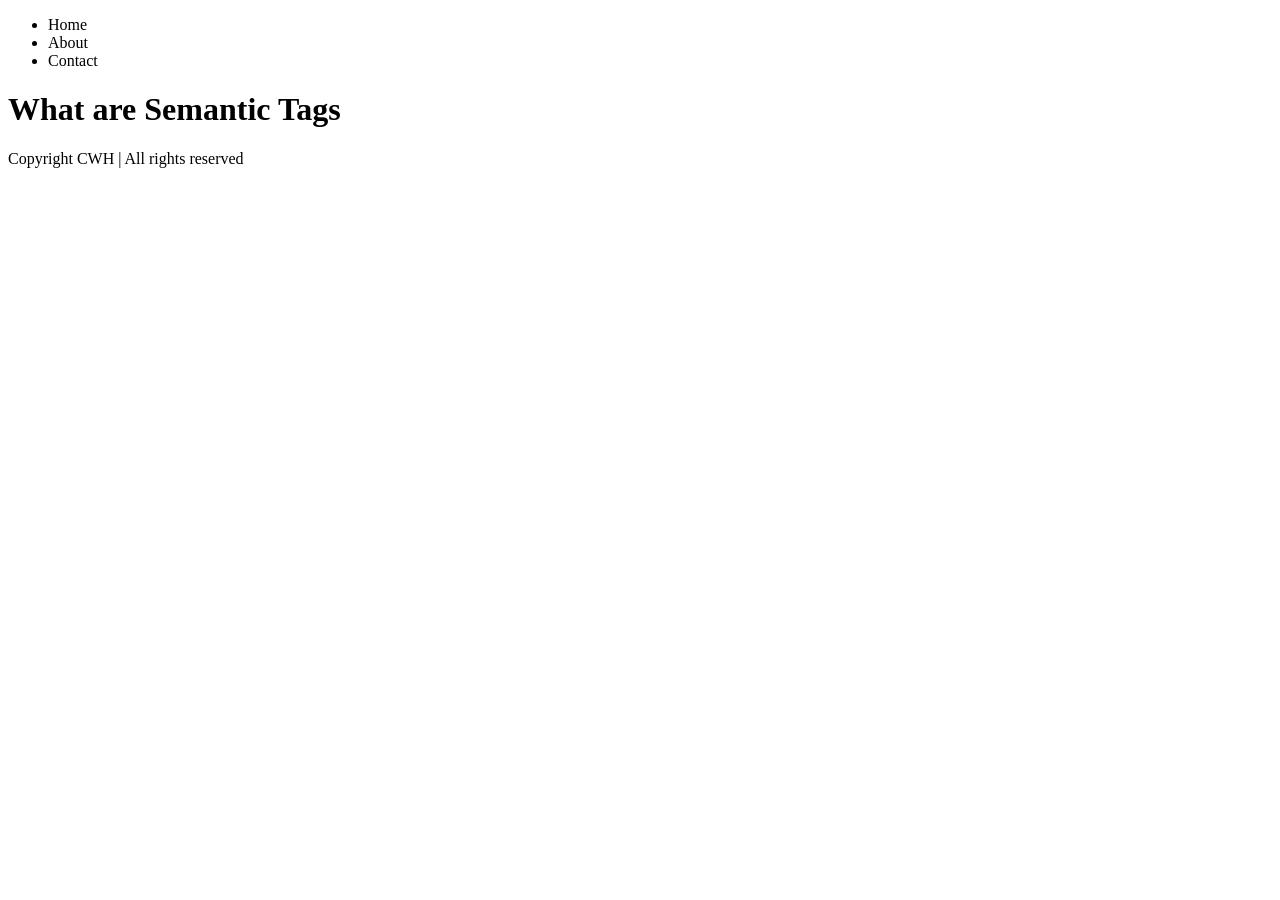
<file: DAY-11/index.html>
<!DOCTYPE html>
<html lang="en">
<head>
    <meta charset="UTF-8">
    <meta name="viewport" content="width=device-width, initial-scale=1.0">
    <title>Semantic Tags</title>
</head>
<body>
    <header>
        <nav>
            <ul>
                <li>Home</li>
                <li>About</li>
                <li>Contact</li>
            </ul>
        </nav>
    </header>

    <main>
        <h1>What are Semantic Tags</h1>
        
    </main>

    <footer>
        Copyright CWH | All rights reserved
    </footer>
    
    <!-- <img src="semantic-tags.png" alt=""> -->
</body>
</html>
</file>
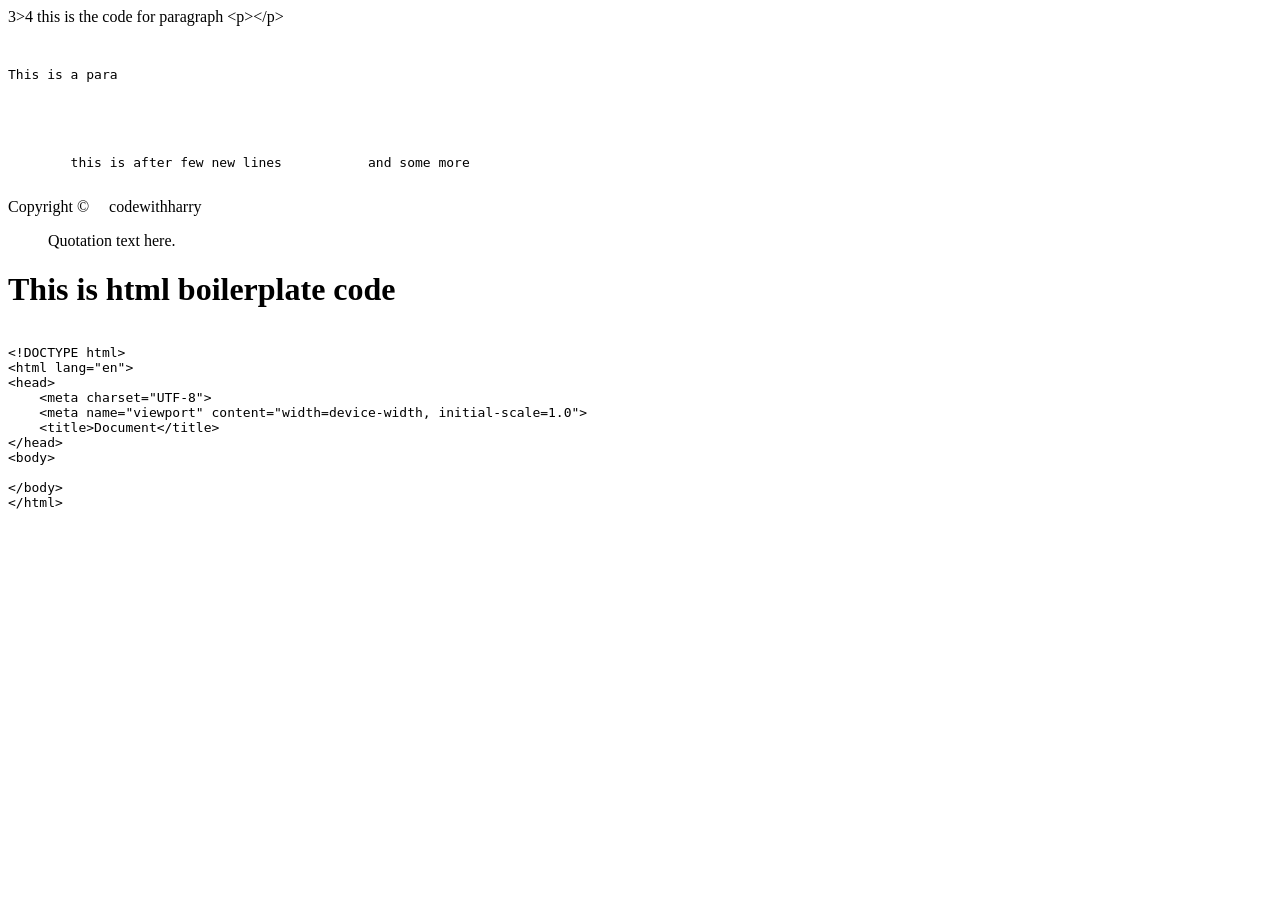
<file: DAY-13/index.html>
<!DOCTYPE html>
<html lang="en">
<head>
    <meta charset="UTF-8">
    <meta name="viewport" content="width=device-width, initial-scale=1.0">
    <title>Document</title>
</head>
<body>
    3>4
    this is the code for paragraph &lt;p&gt;&lt;/p&gt;
    <pre>
        <p>This is a para</p>



        this is after few new lines           and some more
    </pre>

   Copyright &copy;&nbsp;&nbsp;&nbsp;&nbsp;&nbsp;codewithharry

   <blockquote cite="source-url">
    Quotation text here.
  </blockquote>
<h1>This is html boilerplate code</h1>
  <pre><code>
&lt;!DOCTYPE html&gt;
&lt;html lang="en"&gt;
&lt;head&gt;
    &lt;meta charset="UTF-8"&gt;
    &lt;meta name="viewport" content="width=device-width, initial-scale=1.0"&gt;
    &lt;title&gt;Document&lt;/title&gt;
&lt;/head&gt;
&lt;body&gt;
    
&lt;/body&gt;
&lt;/html&gt;
  </code></pre>
</body>
</html>
</file>
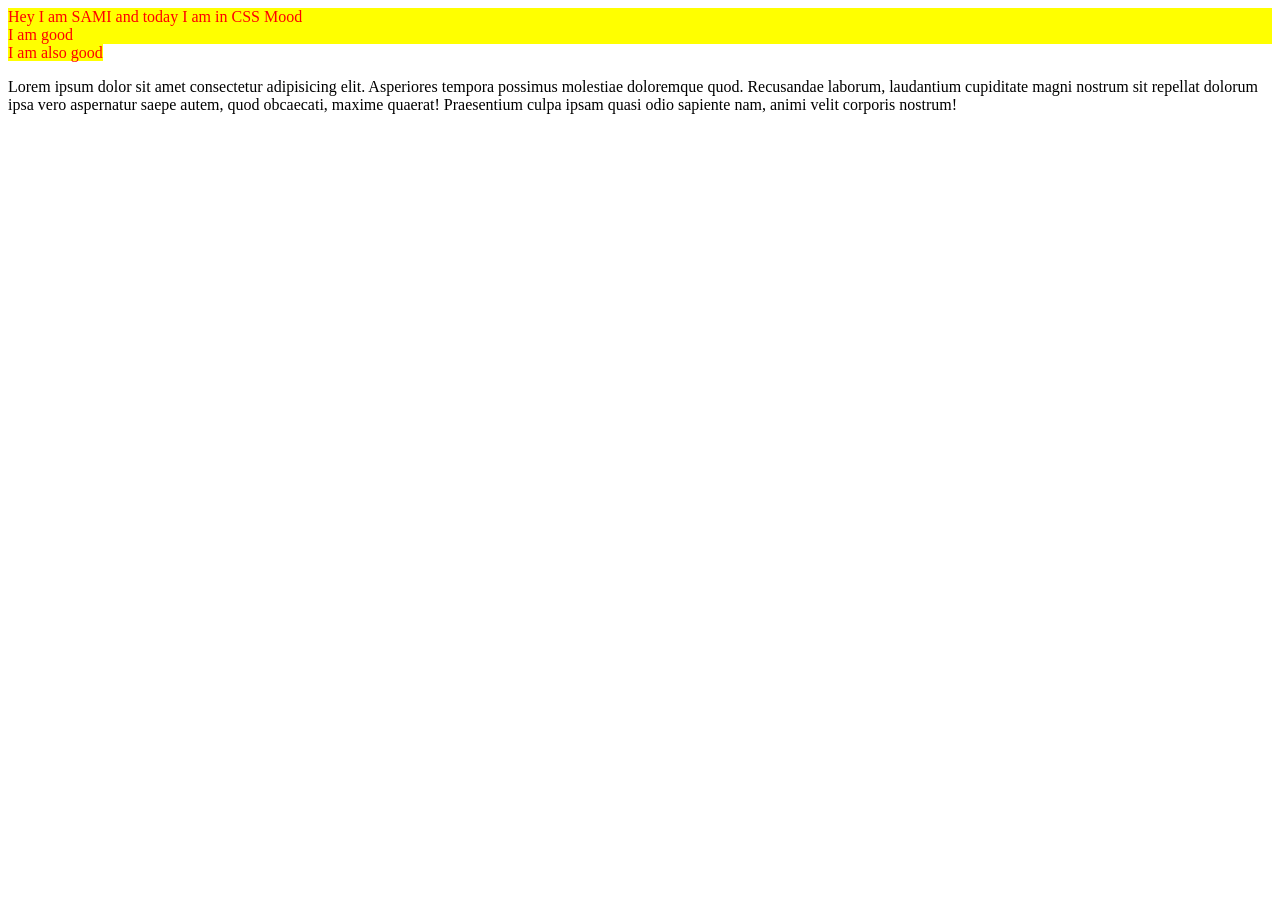
<file: DAY-14/index.html>
<!DOCTYPE html>
<html lang="en">
<head>
    <meta charset="UTF-8">
    <meta name="viewport" content="width=device-width, initial-scale=1.0">
    <title>CSS</title>
    <style>
        div, span {
            color: red;
            background-color: yellow;
        }
    </style>
</head>
<body>
    <div>
        Hey I am SAMI and today I am in CSS Mood
    </div>

    <div>
        I am good
    </div>
    <span>
        I am also good
    </span>
    <p>Lorem ipsum dolor sit amet consectetur adipisicing elit. Asperiores tempora possimus molestiae doloremque quod. Recusandae laborum, laudantium cupiditate magni nostrum sit repellat dolorum ipsa vero aspernatur saepe autem, quod obcaecati, maxime quaerat! Praesentium culpa ipsam quasi odio sapiente nam, animi velit corporis nostrum!</p>
</body>
</html>
</file>
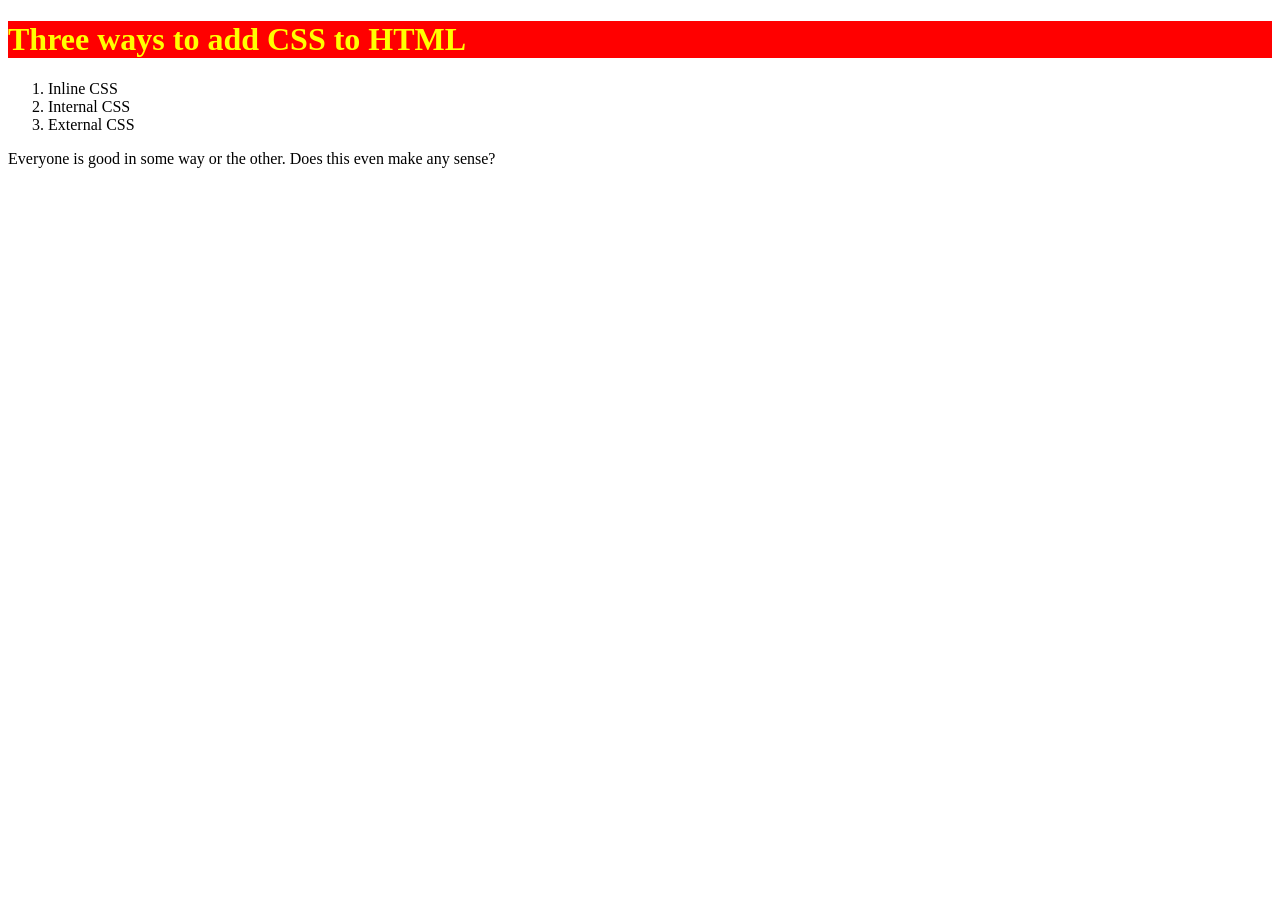
<file: DAY-15/index.html>
<!DOCTYPE html>
<html lang="en">
<head>
    <meta charset="UTF-8">
    <meta name="viewport" content="width=device-width, initial-scale=1.0">
    <title>Document</title>
    <!-- <style>
        h1{
            background-color: red;
            color: yellow;
        }

    </style> -->
    <link rel="stylesheet" href="style.css">
</head>
<body>
    <!-- <h1 style="color: yellow;background-color: red;">Three ways to add CSS to HTML</h1> -->
    <h1>Three ways to add CSS to HTML</h1>
    <div>
        <ol>
            <li>Inline CSS</li>
            <li>Internal CSS</li>
            <li>External CSS</li>
        </ol>
    </div>
    <p>Everyone is good in some way or the other. Does this even make any sense?</p>
</body>
</html>
</file>
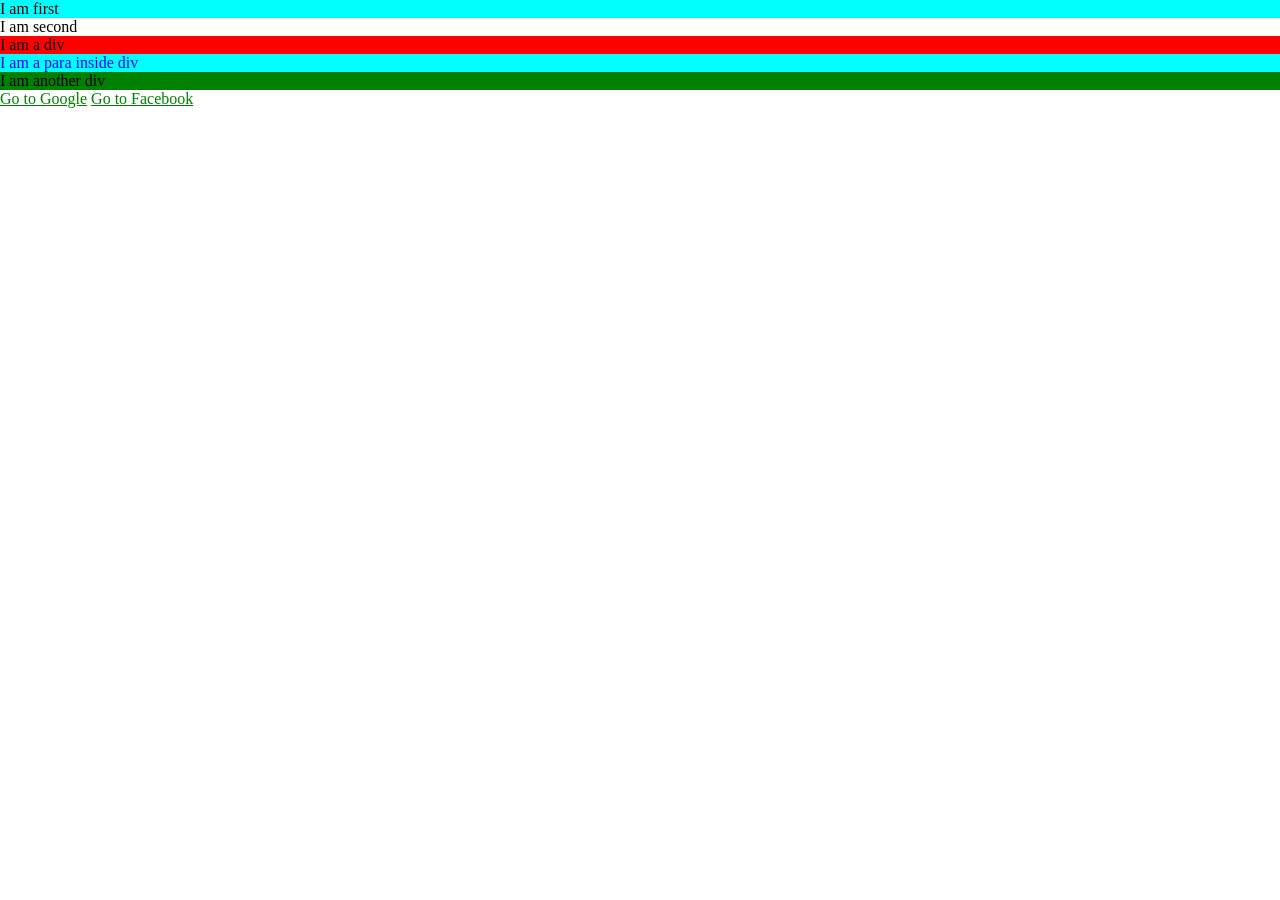
<file: DAY-17/index.html>
<!DOCTYPE html>
<html lang="en">
<head>
    <meta charset="UTF-8">
    <meta name="viewport" content="width=device-width, initial-scale=1.0">
    <title>CSS Selectors</title>
    <style>
        /* Element Selector  */
        div{
            /* background-color: red; */
        }

        /* Class Selector  */
        .red{
            background-color: red;
        }

        /* Id Selector */
        #green{
            background-color: green;
        }

        /* Child Selectors  */
        div > p {
            color: blue;
            background-color: brown;
        }

        /* Descendant Selector  */
        div p {
            color: blue;
            background-color: brown;
        }

        /* Universal Selector */
        * {
            margin:0;
            padding: 0;
        }

        /* Pseudo Selector  */
        a:visited{
            color: yellow
        }

        a:link {
            color: green;
        }

        a:active{
            background-color: red;
        }

        a:hover{
            background-color: yellow;
        }


        p:first-child{
            background-color: aqua;
        }

    </style>
</head>
<body>
    <main class="one">
        <p>I am first</p>
        <p>I am second</p>
    </main>
    <div class="red">
        I am a div
        <article>

            <p>I am a para inside div</p>
        </article>
    </div>

    <div id="green">
        I am another div
    </div>
    <a href="https://www.google.com">Go to Google</a>
    <a href="https://www.facebook2.com">Go to Facebook</a>
</body>
</html>
</file>
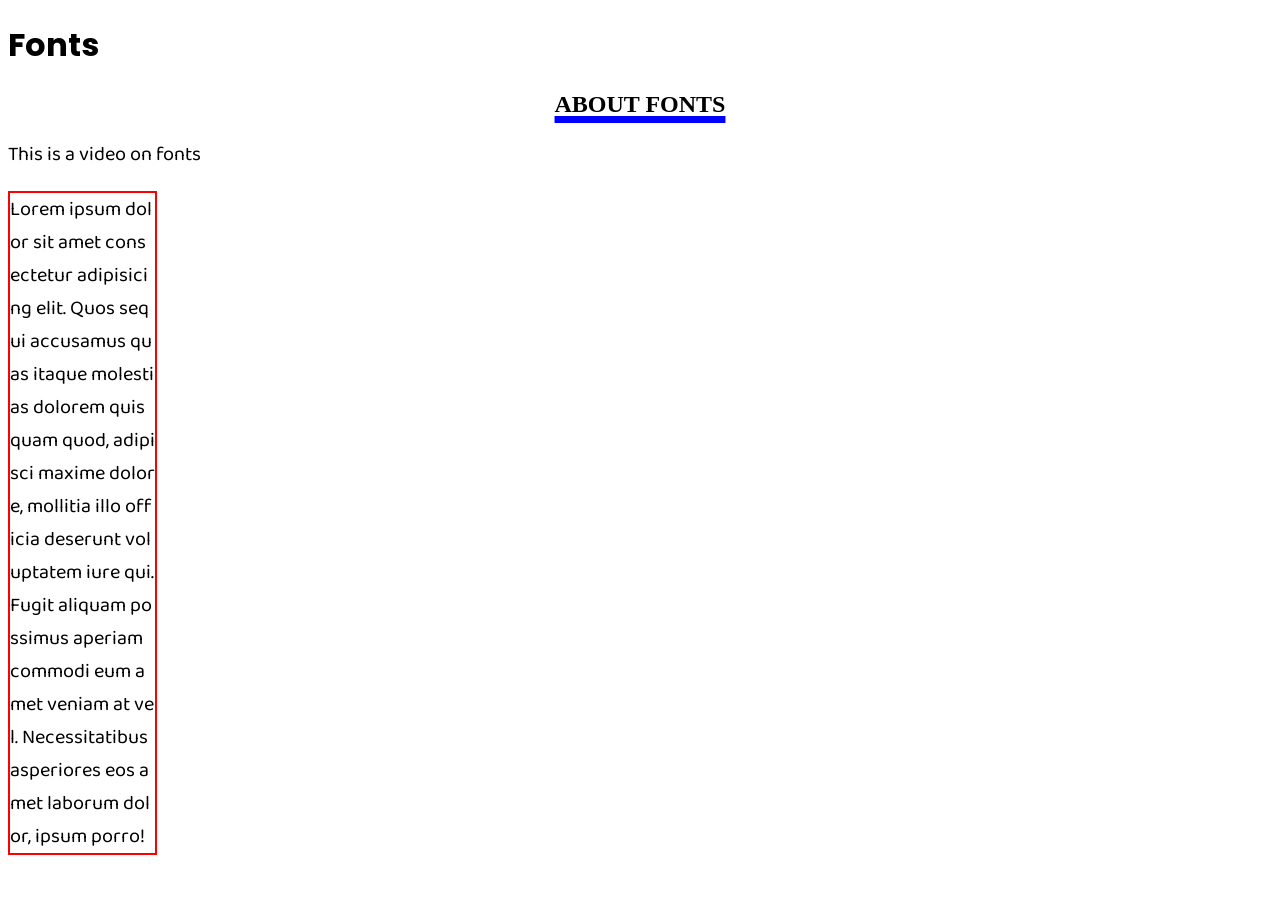
<file: DAY-19/index.html>
<!DOCTYPE html>
<html lang="en">

<head>
    <meta charset="UTF-8">
    <meta name="viewport" content="width=device-width, initial-scale=1.0">
    <title>Fonts</title> 
    <style>
        @import url('https://fonts.googleapis.com/css2?family=Baloo+Bhai+2&family=Poppins:wght@300&display=swap');
        h1 {
            font-family: 'Poppins', 'Lucida Sans', 'Lucida Sans Regular', 'Lucida Grande', 'Lucida Sans Unicode', Geneva, Verdana, sans-serif
        }

        p {
            /* font-family: 'Segoe UI', Tahoma, Geneva, Verdana, sans-serif; */
            font-family: 'Baloo Bhai 2', sans-serif;
            font-size: 20px; 
            /* font-style:italic;
            font-weight: 500;  */
            
        }
        h2{
            text-align: center;
            text-transform: uppercase;
            text-decoration: underline;
            text-decoration-color: blue;
            /* text-decoration-style: dotted; */
            text-decoration-thickness: 7px ;
            /* text-indent: 45px; */
        }
        .lorem{
            border: 2px solid red;
            width: 145px;
            word-break: break-all;
            /* text-overflow: ellipsis;
            overflow: hidden; */

        }
    </style>
</head>

<body>
    <div>
        <!-- https://codepen.io/web-dot-dev/pen/yLojraG -->
        <h1>Fonts</h1>
        <h2>about Fonts</h2>
        <p>This is a video on fonts</p>
        <p class="lorem">Lorem ipsum dolor sit amet consectetur adipisicing elit. Quos sequi accusamus quas itaque molestias dolorem quisquam quod, adipisci maxime dolore, mollitia illo officia deserunt voluptatem iure qui. Fugit aliquam possimus aperiam commodi eum amet veniam at vel. Necessitatibus asperiores eos amet laborum dolor, ipsum porro!</p>
    </div>
</body>

</html>
</file>
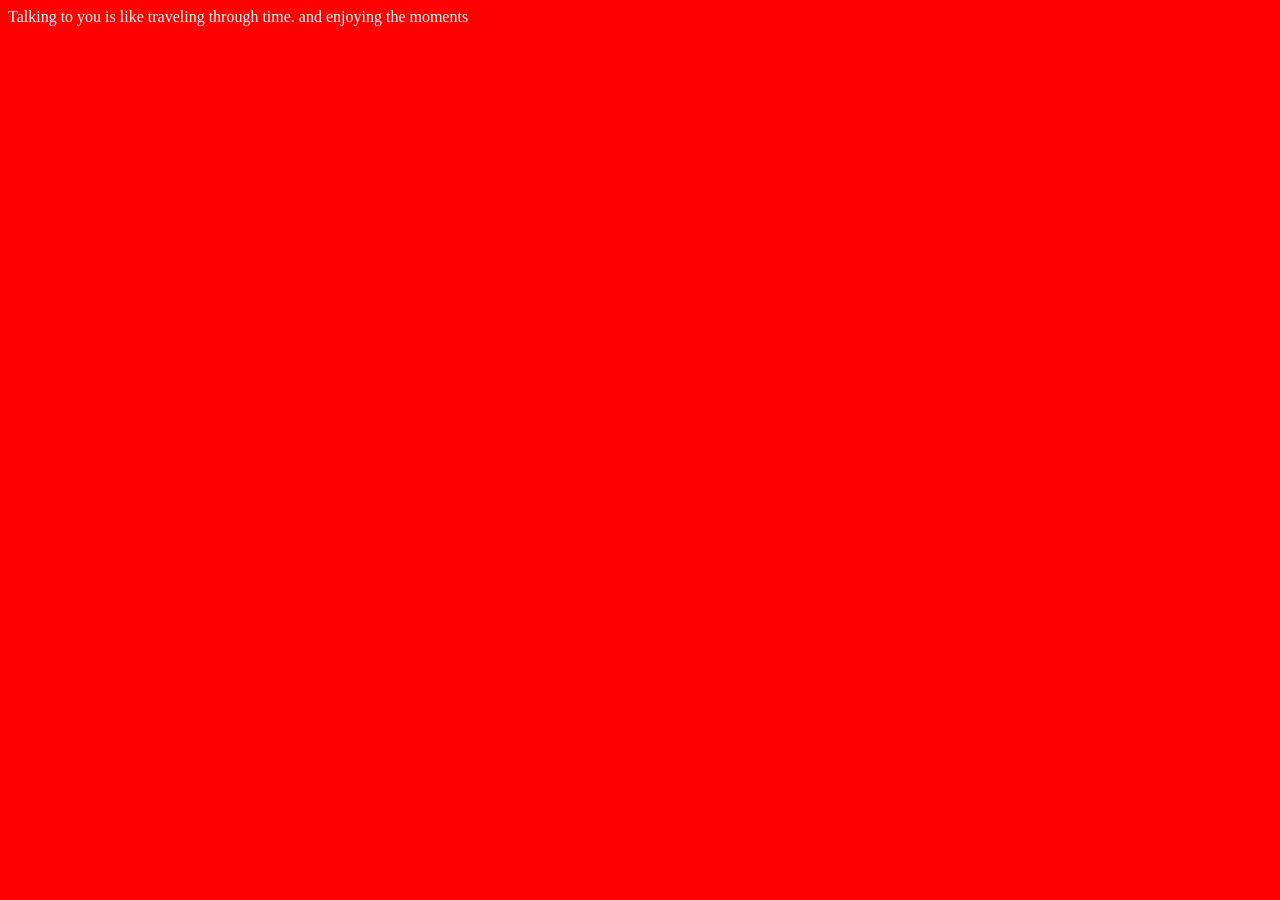
<file: DAY-2/index.html>
<!DOCTYPE html>
<html lang="en">
<head>
    <meta charset="UTF-8">
    <meta name="viewport" content="width=device-width, initial-scale=1.0">
    <title>Sigma Web Development </title>
    <link rel="stylesheet" href="style.css">
</head>
<body>
    Talking to you is like traveling through time.
    and enjoying the moments
</body>
</html>
</file>
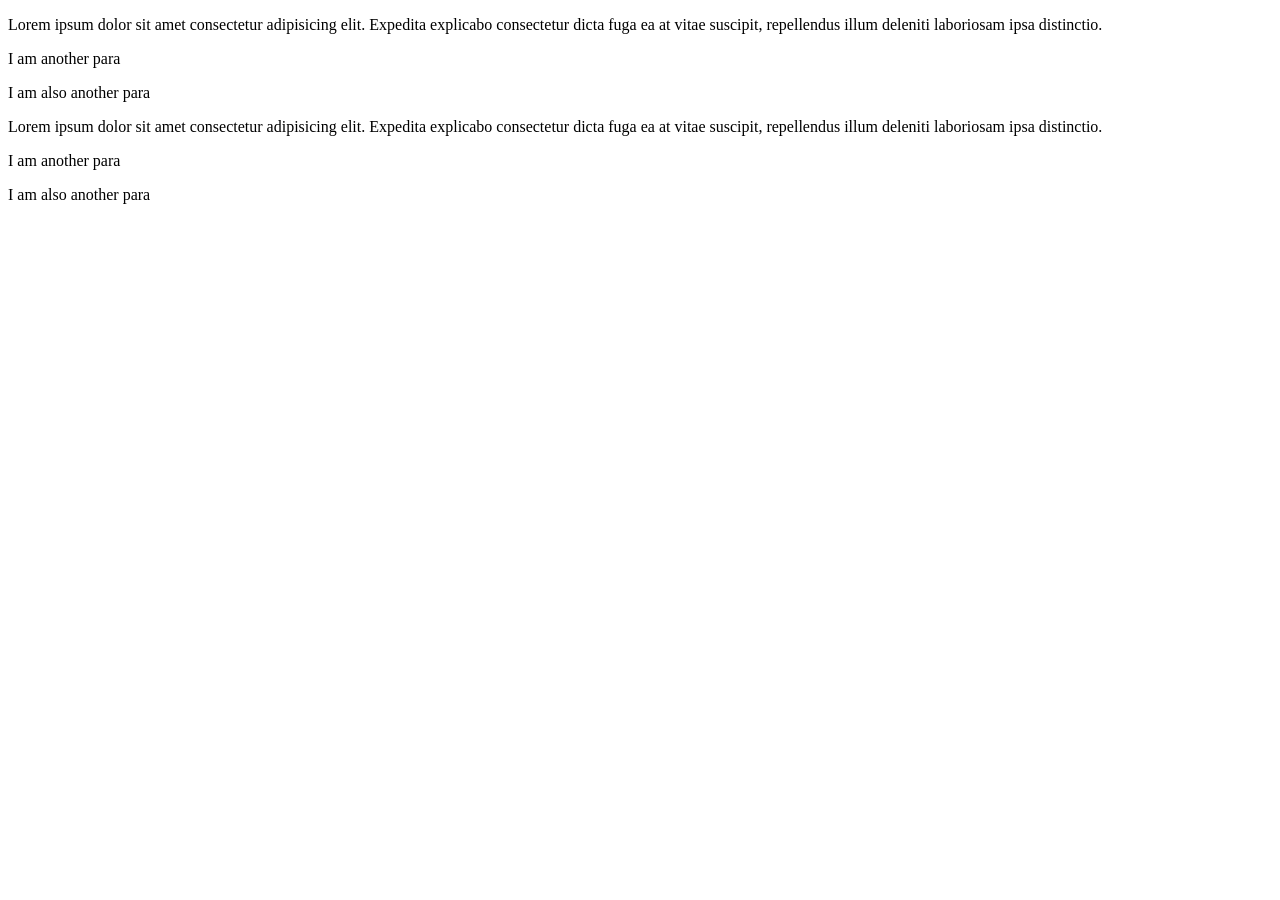
<file: DAY-20/index.html>
<!DOCTYPE html>
<html lang="en">
<head>
    <meta charset="UTF-8">
    <meta name="viewport" content="width=device-width, initial-scale=1.0">
    <title>Document</title>
</head>
<body>
    <!-- Write html and css code to style a paragraph inside a div which contains 5 other paragraphs. The first paragraph must have background color yellow and text color red. The other paragraphs must have background color blue and text color white. The HMTL is written below for your reference. Do not change this html -->
    <div>
        <p>Lorem ipsum dolor sit amet consectetur adipisicing elit. Expedita explicabo consectetur dicta fuga ea at vitae suscipit, repellendus illum deleniti laboriosam ipsa distinctio.</p>
        <p>I am another para</p>
        <p>I am also another para</p>
    </div>
    <div>
        <p>Lorem ipsum dolor sit amet consectetur adipisicing elit. Expedita explicabo consectetur dicta fuga ea at vitae suscipit, repellendus illum deleniti laboriosam ipsa distinctio.</p>
        <p>I am another para</p>
        <p>I am also another para</p>
    </div>
</body>
</html>
</file>
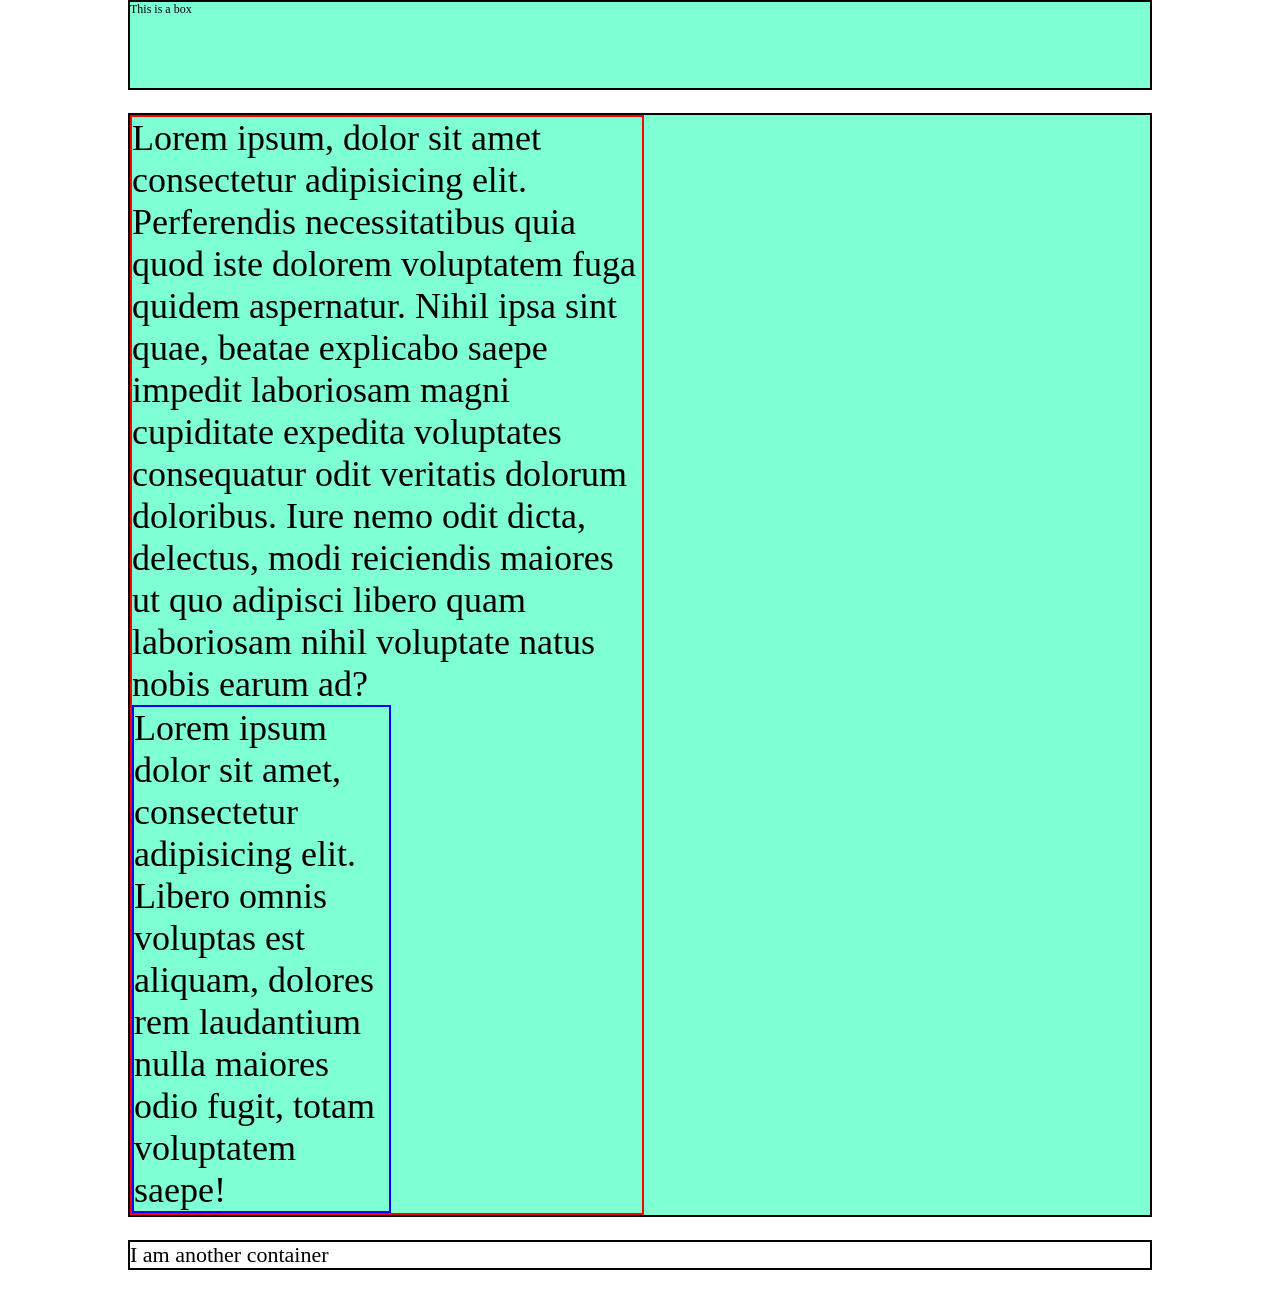
<file: DAY-22/index.html>
<!DOCTYPE html>
<html lang="en">

<head>
    <meta charset="UTF-8">
    <meta name="viewport" content="width=device-width, initial-scale=1.0">
    <title>Document</title>
    <style>
        * {
            margin: 0;
            padding: 0;
        }

        html{
            font-size: 12px;
        }

        .box {
            box-sizing: border-box;
            border: 2px solid black;
            /* width: 2048px; */
            width: 80vw;
            height: 10vh;
            margin: auto;
            background-color: aquamarine;
        }

        .container {
            box-sizing: border-box;
            border: 2px solid black;
            /* width: 2048px; */
            width: 80vw;
            /* height: 80vh; */
            min-height: 80vh;
            margin: 23px auto;
            font-size: 18px;
            background-color: aquamarine;
        }
        .container > div{
            font-size: 2em; 
            border: 2px solid red;
            width: 50%;
        }

        .container > div > div{
            border: 2px solid blue;
            width: 50%;
        }

        .mycont{ 
            border: 2px solid black;
            box-sizing: border-box;
            margin: 23px auto;
            color: rgb(0, 0, 0);
            font-size: 22px;
            /* width: 100vmin; */
            width: 80vw;
        }
    </style>
</head>

<body>
    <!-- https://developer.mozilla.org/en-US/docs/Web/CSS/CSS_Values_and_Units -->
    <div class="box">
        This is a box
    </div>

    <div class="container">
        <div>
            Lorem ipsum, dolor sit amet consectetur adipisicing elit. Perferendis necessitatibus quia quod iste dolorem
            voluptatem fuga quidem aspernatur. Nihil ipsa sint quae, beatae explicabo saepe impedit laboriosam magni
            cupiditate expedita voluptates consequatur odit veritatis dolorum doloribus. Iure nemo odit dicta, delectus,
            modi reiciendis maiores ut quo adipisci libero quam laboriosam nihil voluptate natus nobis earum ad?
        
        <div>
            Lorem ipsum dolor sit amet, consectetur adipisicing elit. Libero omnis voluptas est aliquam, dolores rem laudantium nulla maiores odio fugit, totam voluptatem saepe!
        </div>
    </div>

        <!-- Expand this to see that this container will adjust its height lorem999 -->
    </div>

    <div class="mycont">
        I am another container
    </div>
</body>

</html>
</file>
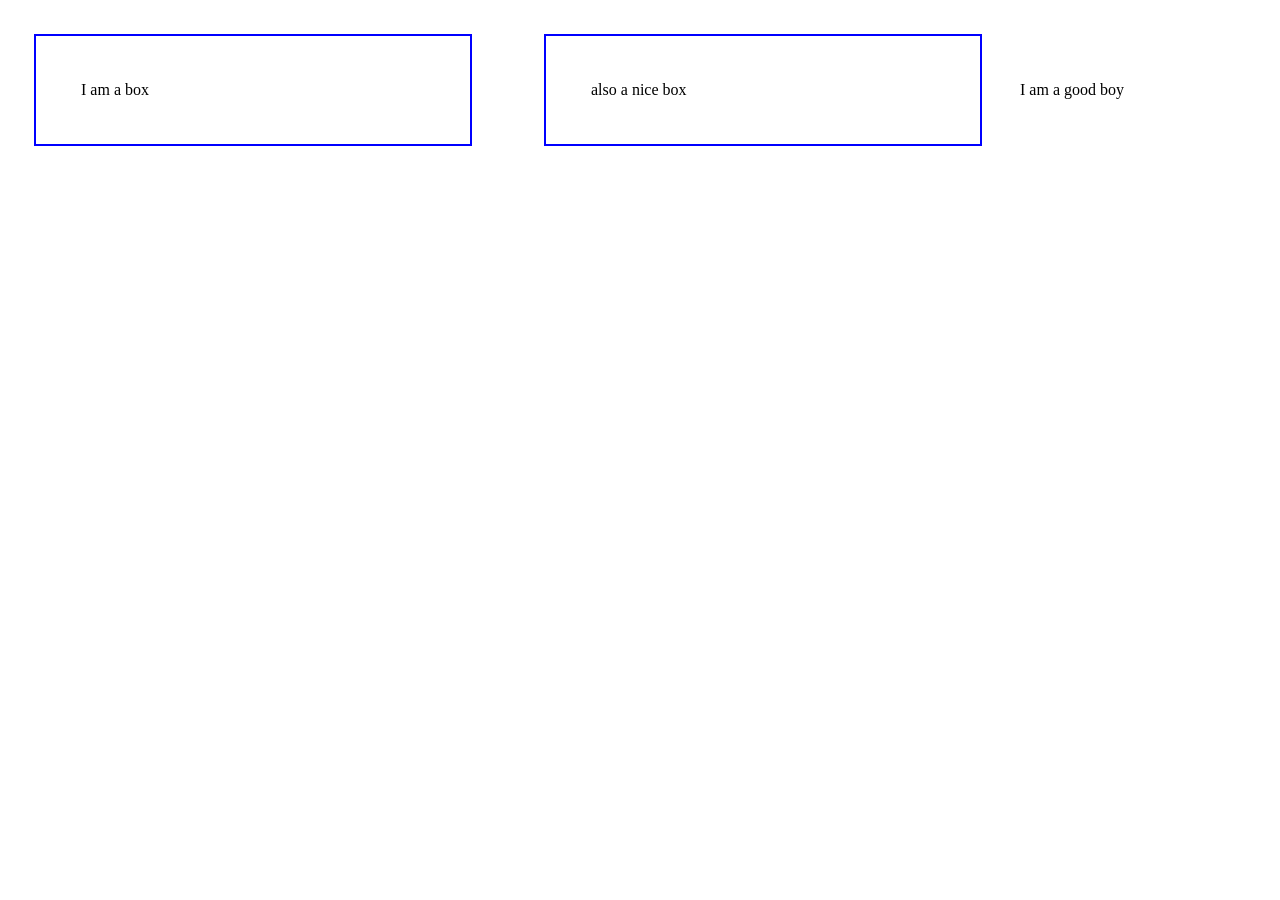
<file: DAY-23/index.html>
<!DOCTYPE html>
<html lang="en">

<head>
    <meta charset="UTF-8">
    <meta name="viewport" content="width=device-width, initial-scale=1.0">
    <title>CSS Display Property</title>
    <style>
        *{
            margin: 0;
            padding: 0;
        }
        .box {
            border: 2px solid blue;
            display: inline-block;
            width: 344px;
            padding:45px;
            margin: 34px; 
        }

        .box1{
            /* display: none; */
            /* visibility: hidden; */
        }
    </style>
</head>

<body>
    <!-- https://developer.mozilla.org/en-US/docs/Web/CSS/display -->
    <div class="box box1">
        I am a box
    </div>
    <div class="box">also a nice box</div>

    <span>I am a good</span>
    <span>boy</span>
</body>

</html>
</file>
<file: DAY-15/style.css>
h1{
    background-color: red;
    color: yellow;
}
</file>
<file: DAY-2/style.css>
body{
    background-color:red;
    color:white
}
</file>
